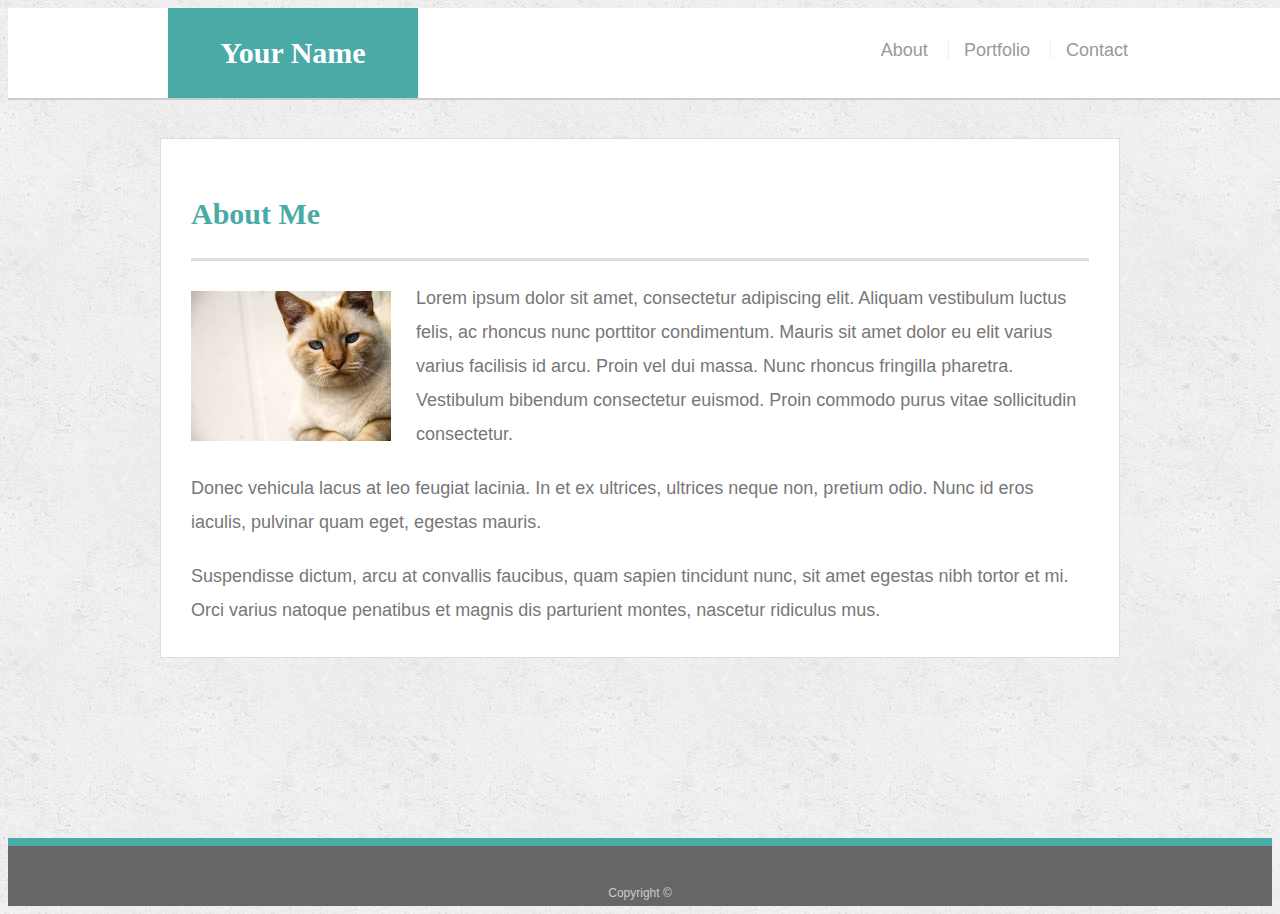
<file: index.html>
<!doctype html>
<html lang="en-us">

<head>
  <meta charset="UTF-8">
  <meta name="viewport" content="width=device-width, initial-scale=1.0">
  <title>About | Christelle</title>
  <link rel="stylesheet" type="text/css" href="assets/css/style.css">
</head>

<body>
 
  <header id="masthead">
    <div class="container">
      <a href="index.html" id="logo">Your Name</a>
      <nav>
        <a href="index.html">About</a>
        <a href="portfolio.html">Portfolio</a>
        <a href="contact.html">Contact</a>
      </nav>
    </div>
  </header>

  
  
  <div id="main-container" class="container">
    <section class="main-section">
      <h1>About Me</h1>

      <img src="assets/images/cat.jpg" class="auth-image" alt="Your Name">

      <p>Lorem ipsum dolor sit amet, consectetur adipiscing elit. Aliquam vestibulum luctus felis, ac rhoncus nunc porttitor condimentum. Mauris sit amet dolor eu elit varius varius facilisis id arcu. Proin vel dui massa. Nunc rhoncus fringilla pharetra. Vestibulum bibendum consectetur euismod. Proin commodo purus vitae sollicitudin consectetur.</p>

      <p>Donec vehicula lacus at leo feugiat lacinia. In et ex ultrices, ultrices neque non, pretium odio. Nunc id eros iaculis, pulvinar quam eget, egestas mauris.</p>

      <p>Suspendisse dictum, arcu at convallis faucibus, quam sapien tincidunt nunc, sit amet egestas nibh tortor et mi. Orci varius natoque penatibus et magnis dis parturient montes, nascetur ridiculus mus.</p>

    </section>

  </div>

  <footer>
    <div class="container">
      Copyright &copy; 
    </div>
  </footer>
</body>

</html>
</file>
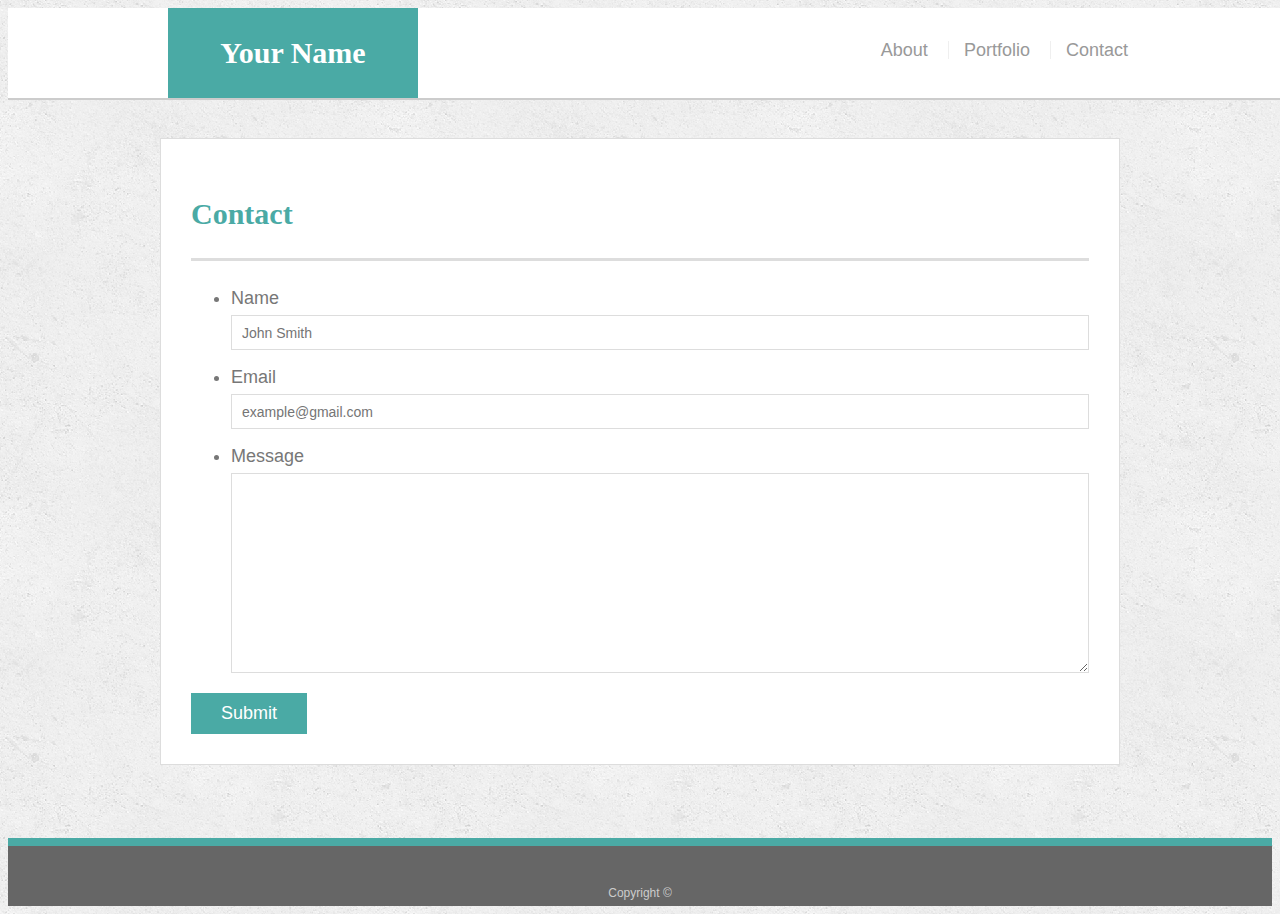
<file: contact.html>
<!doctype html>
<html lang="en-us">

<head>
  <meta charset="UTF-8">
  <meta name="viewport" content="width=device-width, initial-scale=1.0">
  <title>Contact | Christelle</title>
  <link rel="stylesheet" type="text/css" href="assets/css/style.css">
</head>

<body>

  <header id="masthead">
    <div class="container">
      <a href="index.html" id="logo">Your Name</a>
      <nav>
        <a href="index.html">About</a>
        <a href="portfolio.html">Portfolio</a>
        <a href="contact.html">Contact</a>
      </nav>
    </div>
  </header>

  <div id="main-container" class="container">
    <section class="main-section">
      <h1>Contact</h1>

      <form id="contact-form">
        <ul>
          <li>
            <label for="name">Name</label>
            <input type="text" id="name" name="name" placeholder="John Smith" required="required">
          </li>
          <li>
            <label for="email">Email</label>
            <input type="email" id="email" name="email" placeholder="example@gmail.com" required="required">
          </li>
          <li>
            <label for="message">Message</label>
            <textarea id="message" name="message" required="required"></textarea>
          </li>
        </ul>
        <input type="submit">
      </form>

    </section>

  </div>

  <footer>
    <div class="container">
      Copyright &copy; 
    </div>
  </footer>
</body>

</html>
</file>
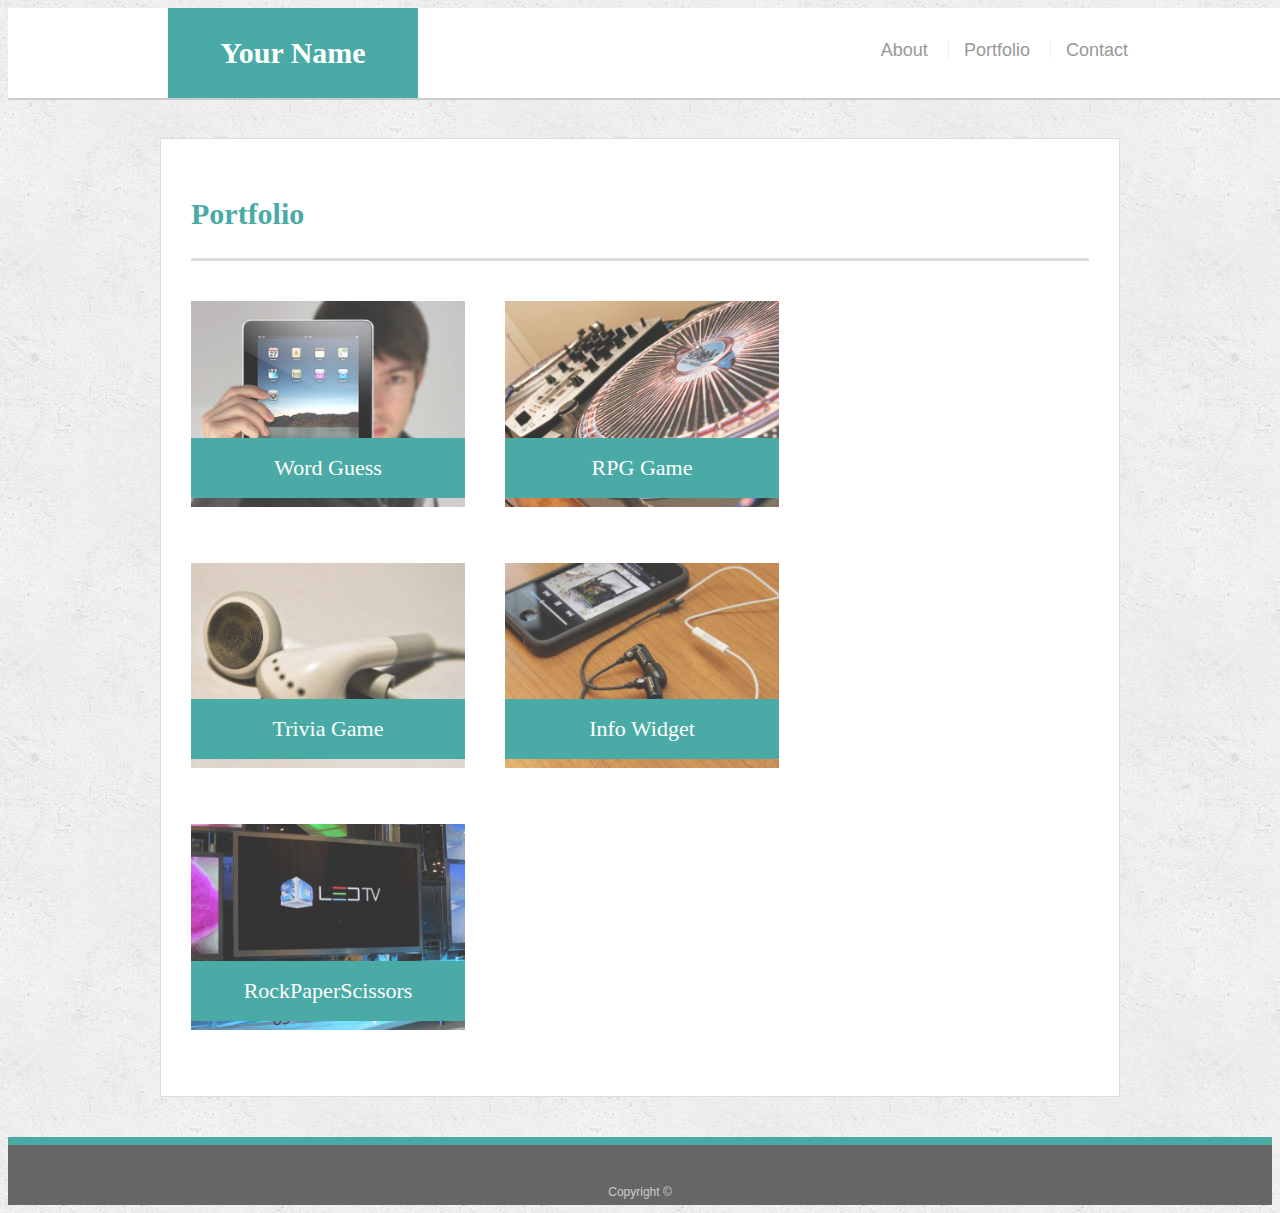
<file: portfolio.html>
<!doctype html>
<html lang="en-us">

<head>
  <meta charset="UTF-8">
  <meta name="viewport" content="width=device-width, initial-scale=1.0">
  <title>Portfolio | Christelle</title>
  <link rel="stylesheet" type="text/css" href="assets/css/style.css">
</head>

<body>

  <header id="masthead">
    <div class="container">
      <a href="index.html" id="logo">Your Name</a>
      <nav>
        <a href="index.html">About</a>
        <a href="portfolio.html">Portfolio</a>
        <a href="contact.html">Contact</a>
      </nav>
    </div>
  </header>

  <div id="main-container" class="container">
    <section class="main-section">
      <h1>Portfolio</h1>

      <div class="work">
        <img src="assets/images/technics-q-c-640-480-1.jpg" alt="Word Guess">

        <h3>Word Guess</h3>
      </div>
      <div class="work">
        <img src="assets/images/technics-q-c-640-480-2.jpg" alt="RPG Game">

        <h3>RPG Game</h3>
      </div>
      <div class="work">
        <img src="assets/images/technics-q-c-640-480-5.jpg" alt="Trivia Game">

        <h3>Trivia Game</h3>
      </div>
      <div class="work">
        <img src="assets/images/technics-q-c-640-480-7.jpg" alt="Rutgers Info Widget">

        <h3>Info Widget</h3>
      </div>
      <div class="work">
        <img src="assets/images/technics-q-c-640-480-9.jpg" alt="Rock Paper Scissors">

        <h3>RockPaperScissors</h3>
      </div>

    </section>

  </div>

  <footer>
    <div class="container">
      Copyright &copy;
    </div>
  </footer>
</body>

</html>
</file>
<file: assets/css/style.css>
body {
  font-family: Arial, "Helvetica Neue", Helvetica, sans-serif;
  font-size: 18px;
  line-height: 34px;
  color: #777777;
  background: url("../images/concrete_seamless.png");
}

* {
  box-sizing: border-box;
}

/* general */

.container {
  width: 100%;
  max-width: 960px;
  margin: 0 auto;
  clear: both;
}

h1,
h2,
h3,
p {
  margin-bottom: 20px;
}

p:last-child {
  margin-bottom: 0;
}

h1,
h2,
h3 {
  font-family: Georgia, Times, "Times New Roman", serif;
  font-weight: 700;
  color: #4aaaa5;
}

h1 {
  padding-bottom: 20px;
  font-size: 30px;
  line-height: 49px;
  border-bottom: 3px solid #dddddd;
}

h2,
h3 {
  font-size: 22px;
}

/* header */

#masthead {
  position: fixed;
  z-index: 99;
  width: 100%;
  margin: 0 0 30px;
  overflow: auto;
  color: #ffffff;
  background: #ffffff;
  border-bottom: 2px solid #cccccc;
}

#logo {
  float: left;
  width: 250px;
  height: 90px;
  font-family: Georgia, Times, "Times New Roman", serif;
  font-size: 30px;
  font-weight: 700;
  line-height: 90px;
  color: #ffffff;
  text-align: center;
  text-decoration: none;
  background: #4aaaa5;
}

nav {
  float: right;
  margin-top: 25px;
}

nav a {
  display: inline-block;
  padding-left: 15px;
  margin-left: 15px;
  line-height: 18px;
  color: #999;
  text-decoration: none;
  border-left: 1px solid #efefef;
}

nav a:first-child {
  border-left: 0 none;
}

/* footer */

footer {
  padding: 30px 0;
  clear: both;
  font-size: 12px;
  color: #ffffff;
  color: #cccccc;
  text-align: center;
  background: #666666;
  border-top: 8px solid #4aaaa5;
  height: 50px;
}

h3, h2 {
  padding-bottom: 20px;
  margin-bottom: 15px;
  line-height: 22px;
  border-bottom: 2px solid #eeeeee;
}

/* main */

#main-container {
  padding-top: 130px;
  min-height: calc(100vh - 70px);
}

.main-section {
  float: left;
  width: 100%;
  max-width: 960px;
  padding: 30px;
  margin: 0 0 40px;
  background: #ffffff;
  border: 1px solid #dddddd;
}

/* portfolio page */

.work {
  position: relative;
  float: left;
  width: 274px;
  margin: 20px 0 25px;
  overflow: auto;
}

.work:nth-child(even) {
  margin-right: 40px;
}

.work img {
  width: 100%;
  border: 0 none;
  opacity: 0.8;
}

.work h3 {
  position: absolute;
  bottom: 20px;
  width: 100%;
  padding: 15px;
  margin-bottom: 0;
  font-weight: 300;
  line-height: 30px;
  color: #ffffff;
  text-align: center;
  background: #4aaaa5;
  border-bottom: 0;
}

.auth-image {
  float: left;
  width: 200px;
  height: auto;
  margin-top: 10px;
  margin-right: 25px;
}

/* contact page */

#contact-form ul {
  margin-bottom: 20px;
}

#contact-form li {
  margin-bottom: 10px;
}

label,
input[type=text],
input[type=email],
textarea {
  display: block;
  width: 100%;
}

input[type=text],
input[type=email],
textarea {
  height: 35px;
  padding: 0 10px;
  font-size: 14px;
  border: 1px solid #dddddd;
}

textarea {
  height: 200px;
}

input[type=submit] {
  padding: 10px 30px;
  font-size: 18px;
  color: #ffffff;
  cursor: pointer;
  background: #4aaaa5;
  border: 0 none;
}


/* 640 px layout */
@media only screen and (max-width:640px) {
  #logo {
    width:100%;
  }
  nav {
   padding-right: 200px;
  } 
  .main-section { 
    margin: 50px 50px 200px 10px;
    width: 600px;
  }
  .auth-image {
  width: 100%;
  height: 400px;
  }
  .work{
    width: 100%;
  }
 
}

/* 768px layout */
@media only screen and (min-width:641px) and (max-width:768px) {
  #logo {
    margin-left: 25px;
  }
  .nav {
    float: right;
    width: 20%;
  }

 .auth-image {
  width: 45%;
  height: 250px;
  }
 
  .main-section {
    margin: 20px 50px 400px 10px;
    width: 730px; 
  }
  .work{
    width: 47%;
    float: left;
    padding-bottom: -50px;
  }  
}

/* 980px layout */
@media only screen and (min-width:769px) and (max-width:980px) { 
  #logo {
    margin-left: 25px;
  }
 .auth-image {
  width: 40%;
  height: 125px;
  }
  .main-section {
    padding-bottom: -50px;
    margin: 20px 50px 400px 30px;
    width: 550px;  
  }
  .work{
    width: 45%;
    float: left;
    padding-bottom: -50px;
    margin-left: 5x;
  }  
}


/* Make the layout match the following screenshots:
index.html: 980px, 768px, 640px
portfolio.html: 980px, 768px, 640px
contact.html: 980px, 768px, 640px

Make the position of the header static (the default positioning) 
when the screen is 640px wide. The header design takes up a lot of room; 
you don't want it to stick to the top of a small screen and leave no room 
for the rest of your site.
Be sure to include the viewport tag in all your HTML files, otherwise 
your media-queries won't function as expected on mobile devices. (Hint: You won't 
need to use exact pixels for anything other than the container) */
</file>
